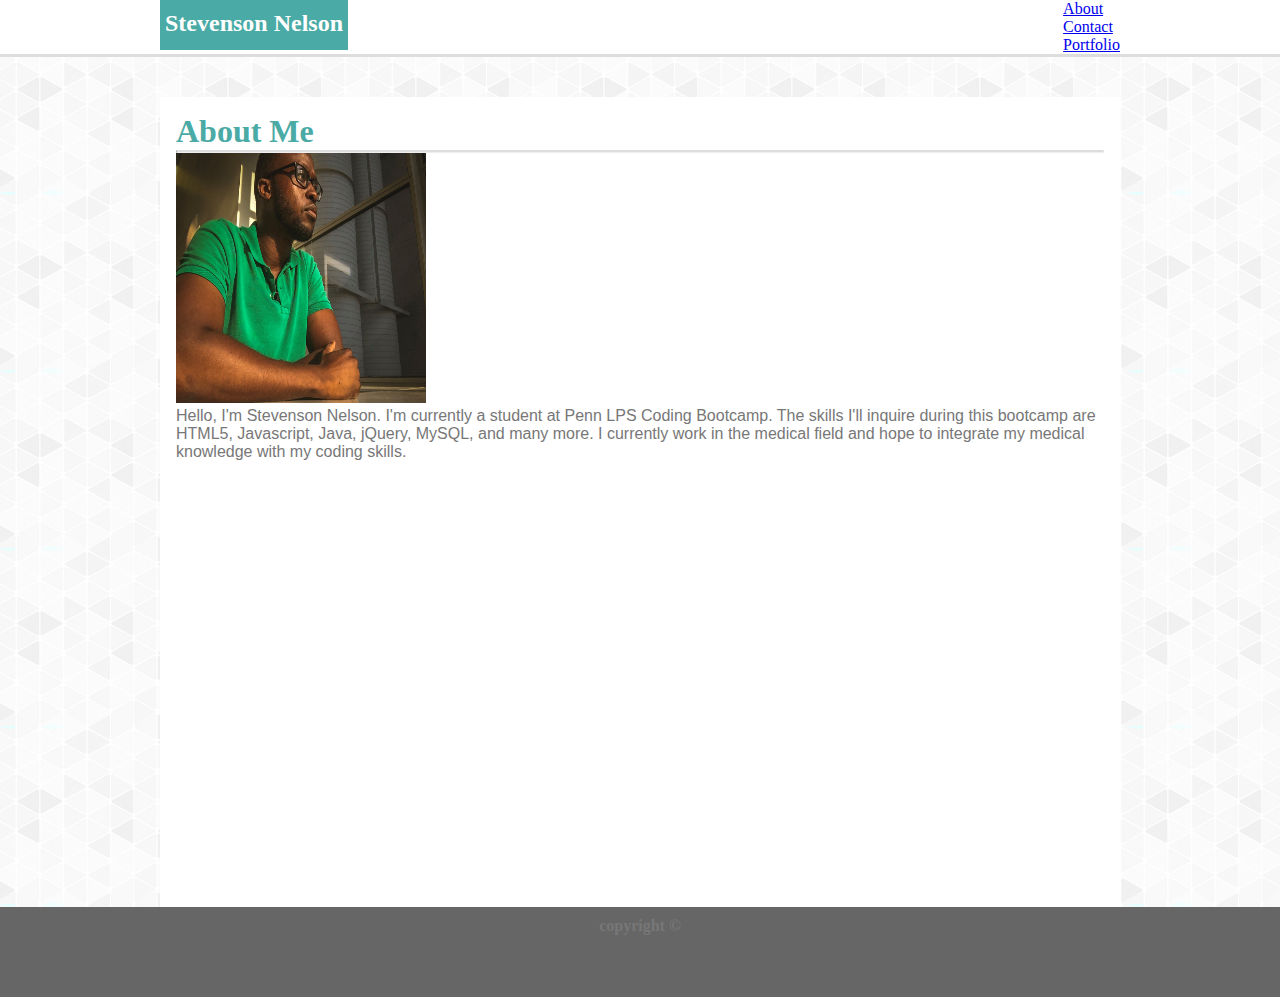
<file: index.html>
<!DOCTYPE html>
<html lang="en">
<head>
  <meta charset="UTF-8">
  <meta name="viewport" content="width=device-width, initial-scale=1.0">
  <meta http-equiv="X-UA-Compatible" content="ie=edge">
  <link rel="stylesheet" href="assets/css/style.css">
  <title>Stevenson Nelson</title>
</head>
<body>
  <div class="container">
    <header class="clearfix">
      <h2 class="tealBackground">Stevenson Nelson</h2>
        <nav>
          <ul class="rightSide">
            <li><a href="index.html">About</a></li>
            <li><a href="contact.html">Contact</a></li>
            <li><a href="portfolio.html">Portfolio</a></li>
          </ul>
      </nav>
    </header>
  </div>
 

  <div class="content">
      <h1>About Me</h1>

      <hr>
    
      <img src="assets/img/pic1.jpg" alt="self portrait" width="250" height="250">
    
      <p>Hello, I'm Stevenson Nelson. I'm currently a student at Penn LPS Coding Bootcamp. The skills I'll inquire during this bootcamp are HTML5, Javascript, Java, jQuery, MySQL, and many more. I currently work in the medical field and hope to integrate my medical knowledge with my coding skills.</p>
  </div>

  <footer class="footer">copyright &copy;</footer>

  

  
</body>
</html>
</file>
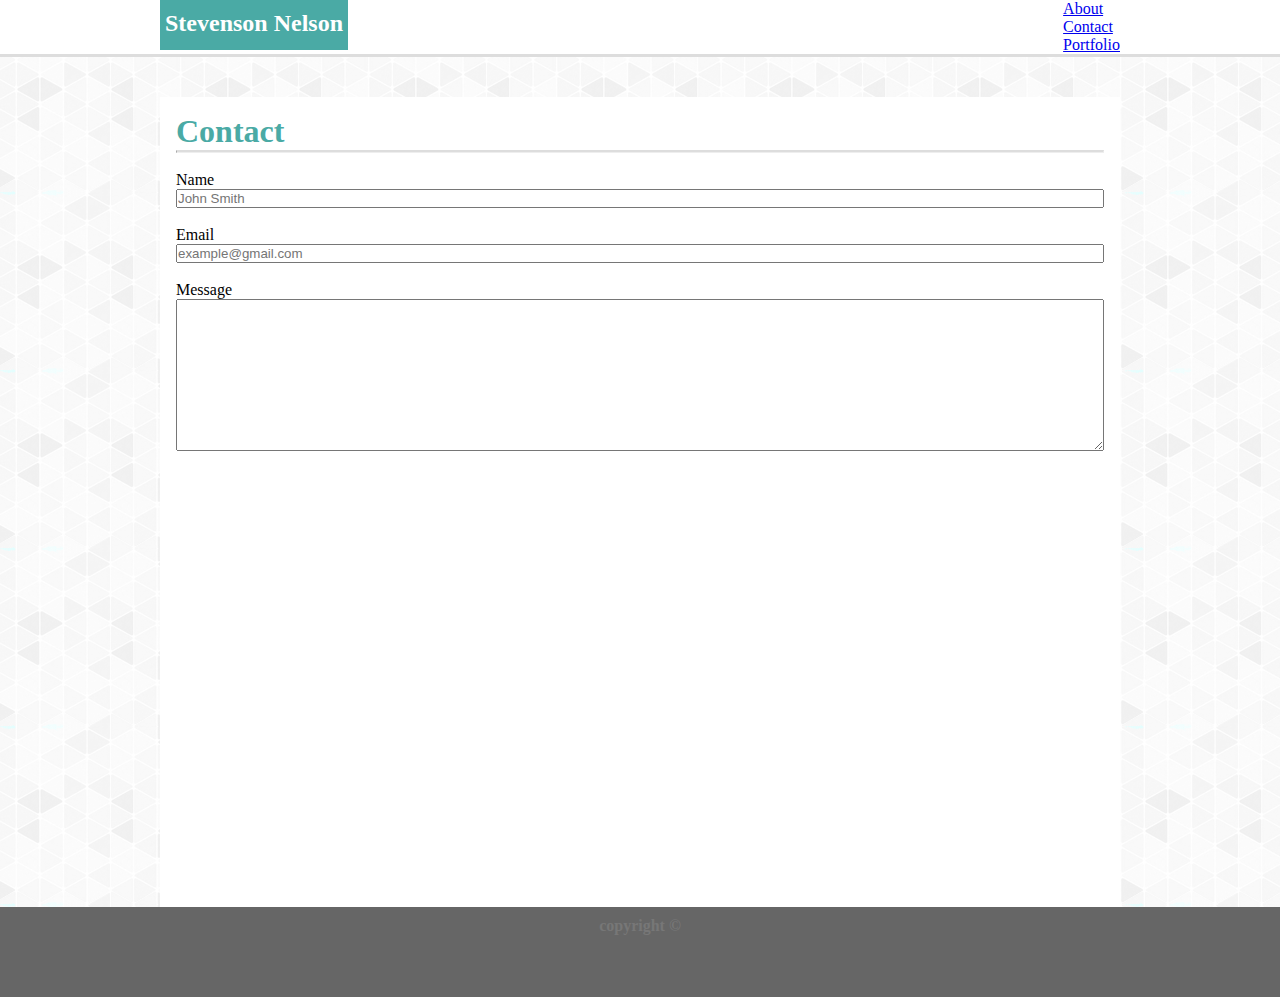
<file: contact.html>
<!DOCTYPE html>
<html lang="en">
<head>
  <meta charset="UTF-8">
  <meta name="viewport" content="width=device-width, initial-scale=1.0">
  <meta http-equiv="X-UA-Compatible" content="ie=edge">
  <link rel="stylesheet" href="assets/css/style.css">
  <title>Stevenson Nelson</title>
</head>
<body>
    <div class="container">
        <header class="clearfix">
          <h2 class="tealBackground">Stevenson Nelson</h2>
            <nav>
              <ul class="rightSide">
                <li><a href="index.html">About</a></li>
                <li><a href="contact.html">Contact</a></li>
                <li><a href="portfolio.html">Portfolio</a></li>
              </ul>
          </nav>
        </header>  
      </div>

  <div class="content">
      <h1>Contact</h1>

      <hr>

    <form method="post">
      <div>
        <br>
        <label for="name">Name</label>
        <br>
        <input type="text" name="user_name" placeholder="John Smith">
      </div>
      <div>
        <br>
        <label for="mail">Email</label>
        <br>
        <input type="email" name="user_mail" placeholder="example@gmail.com">
      </div>
      <div>
        <br>
        <label for="msg">Message</label>
        <br>
        <textarea name="user_message" id="message" cols="30" rows="10"></textarea>
      </div>
    </form>
  
  
    
      
  </div>

  <footer class="footer">copyright &copy;</footer>

  

  
</body>
</html>
</file>
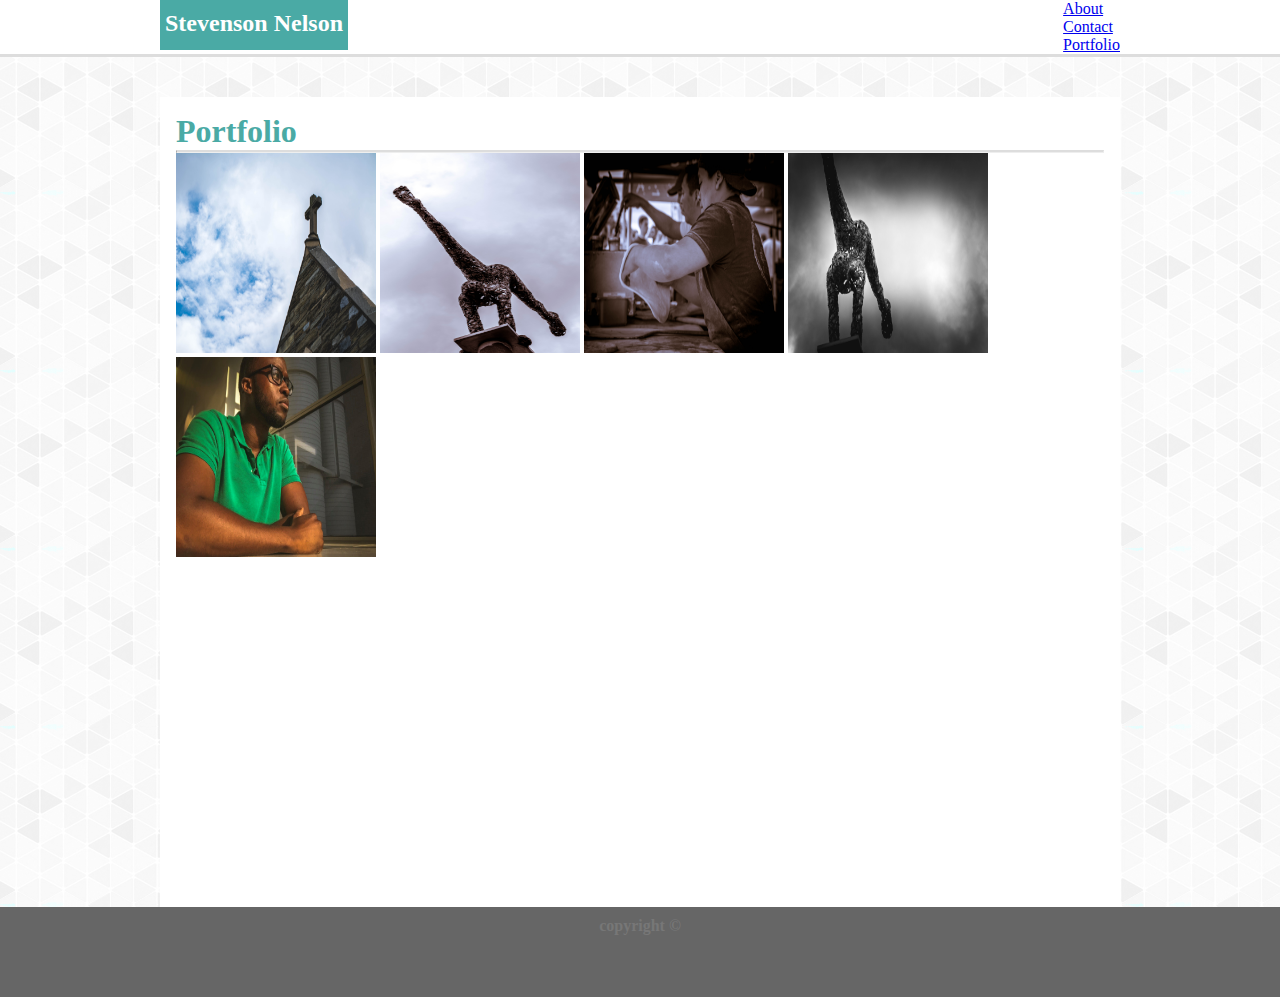
<file: portfolio.html>
<!DOCTYPE html>
<html lang="en">
<head>
  <meta charset="UTF-8">
  <meta name="viewport" content="width=device-width, initial-scale=1.0">
  <meta http-equiv="X-UA-Compatible" content="ie=edge">
  <link rel="stylesheet" href="assets/css/style.css">
  <title>Stevenson Nelson</title>
</head>
<body>
    <div class="container">
        <header class="clearfix">
          <h2 class="tealBackground">Stevenson Nelson</h2>
            <nav>
              <ul class="rightSide">
                <li><a href="index.html">About</a></li>
                <li><a href="contact.html">Contact</a></li>
                <li><a href="portfolio.html">Portfolio</a></li>
              </ul>
          </nav>
        </header>
      </div>
  
    <div class="content">
      <h1>Portfolio</h1>

      <hr>
      <img src="assets/img/DSC_0705.jpg" alt="" height="200" width="200">
      <img src="assets/img/DSC_0730.jpg" alt="" height="200" width="200">
      <img src="assets/img/Pizza Flip.jpg" alt="pizza flip" height="200" width="200">
      <img src="assets/img/DSC_0731.jpg" alt="" height="200" width="200">
      <img src="assets/img/pic1.jpg" alt="selfie" height="200" width="200">




    
  </div>

  <footer class="footer">copyright &copy;</footer>

  

  
</body>
</html>
</file>
<file: assets/css/style.css>
* {
  box-sizing: border-box;
  margin: 0;
  padding: 0;
}


html body{
  height: 100vh;
  margin: 0;
  background-image: url("../img/gplaypattern.png");
}

header{
  width: 960px;
  margin: 0 auto;

}

.tealBackground{
  height: 50px;
  display: inline;
  text-align: center;
  padding: 10px 5px;
  float: left;
}

.container{
  margin-top: 0;
  background-color: #ffffff;
  border-bottom: solid #dddddd;
}


p{
  font-family: 'Arial', 'Helvetica Neue', Helvetica, sans-serif;
  color: #777777;
}

ul{
  list-style-type: none;
  float: right;
  display: inline;

}

#leftSide{
  float: left;
}

hr{
  border-top: solid 2px #dddddd;
}

h1{
  color: #4aaaa5;
  font-family: 'Georgia', Times, Times New Roman, serif;
}

h2{
  background-color: #4aaaa5;
  font-family: 'Georgia', Times, Times New Roman, serif;
  color: white;
}


.content{
  background-color: #ffffff;
  padding: 1em;
  width: 960px;
  margin: 0 auto;
  margin-top: 2.5em;
  min-height: 100%;
  margin-bottom: -90px;
  
}

.clearfix::after{
  content: "";
  display: block;
  clear: both;
}

footer{
  background-color: #666666;
  margin: 0px;
  color: #777777;
  font-weight: bold;
  border-top-color: #4aaaa5;
  text-align: center;
  padding-top: 10px;
}

footer, .content::after{
  height: 90px;
}

input{
  width: 100%;
}

textarea{
  width: 100%;
}

/* .rightSide{ 
  display: block;
  float: right;
} */
</file>
